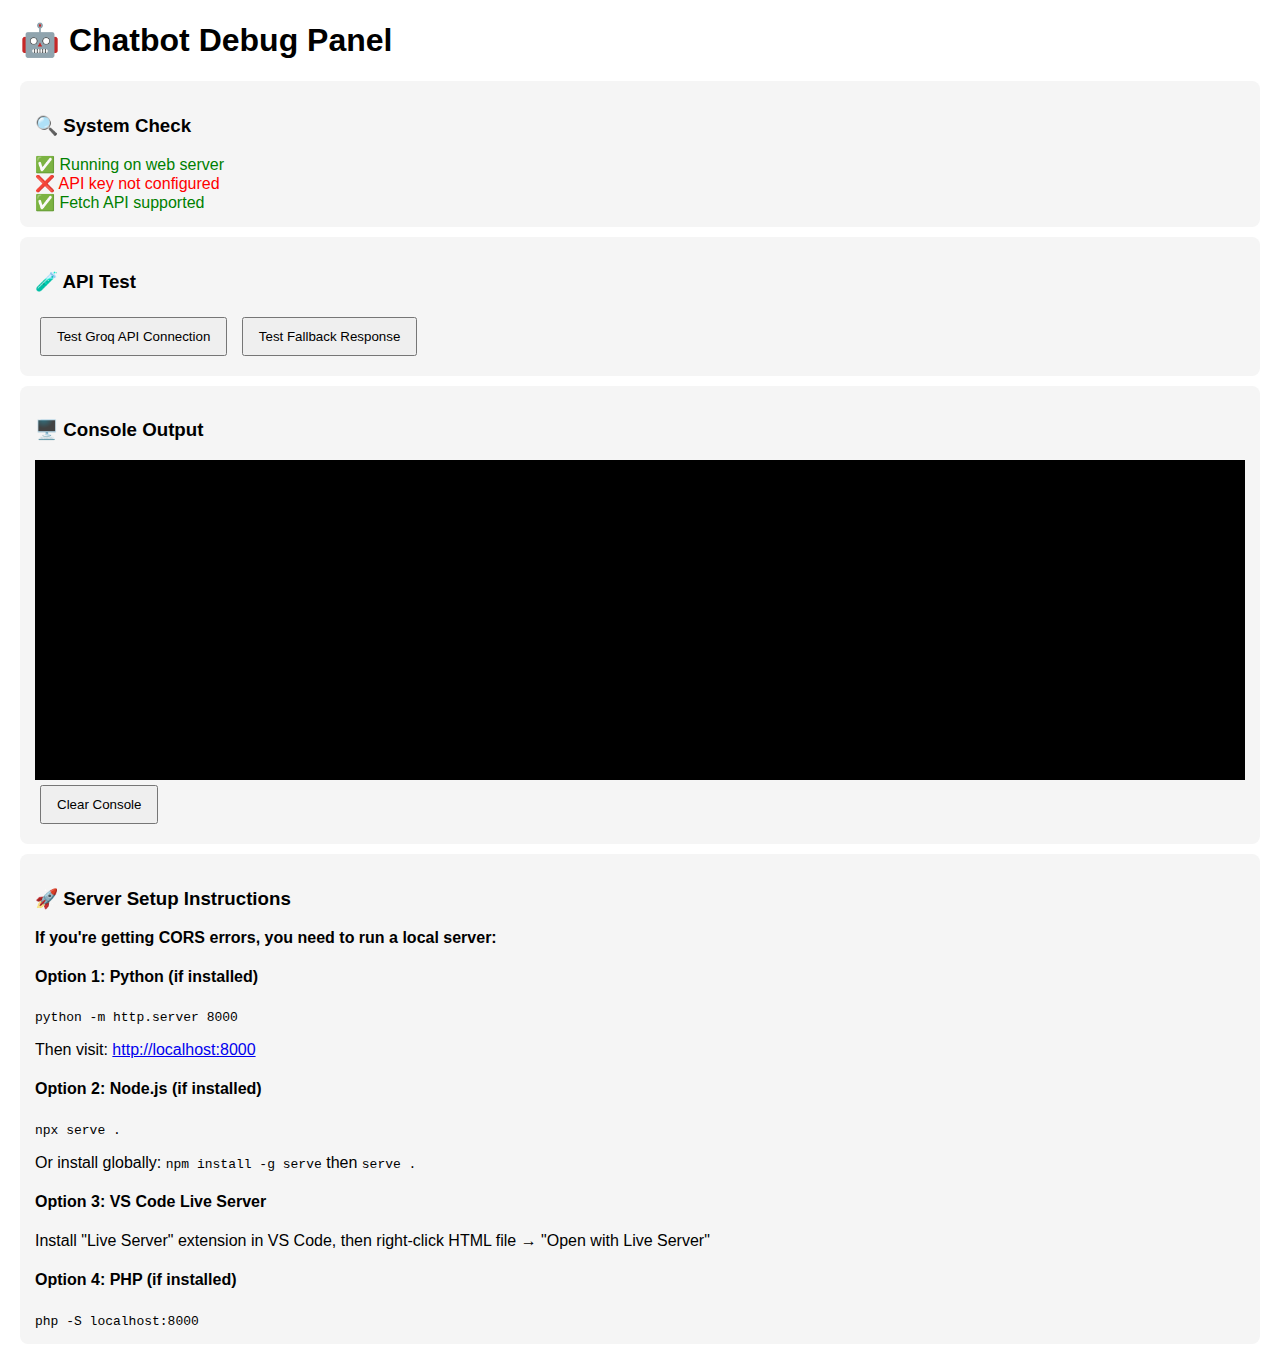
<file: test-server.html>
<!DOCTYPE html>
<html lang="en">
  <head>
    <meta charset="UTF-8" />
    <meta name="viewport" content="width=device-width, initial-scale=1.0" />
    <title>Chatbot Test & Debug</title>
    <style>
      body {
        font-family: Arial, sans-serif;
        margin: 20px;
      }
      .debug-panel {
        background: #f5f5f5;
        padding: 15px;
        border-radius: 8px;
        margin: 10px 0;
      }
      .success {
        color: green;
      }
      .error {
        color: red;
      }
      .warning {
        color: orange;
      }
      button {
        padding: 10px 15px;
        margin: 5px;
        cursor: pointer;
      }
      #console-output {
        background: #000;
        color: #0f0;
        padding: 10px;
        height: 300px;
        overflow-y: scroll;
        font-family: monospace;
      }
    </style>
  </head>
  <body>
    <h1>🤖 Chatbot Debug Panel</h1>

    <div class="debug-panel">
      <h3>🔍 System Check</h3>
      <div id="system-status">Checking...</div>
    </div>

    <div class="debug-panel">
      <h3>🧪 API Test</h3>
      <button onclick="testAPI()">Test Groq API Connection</button>
      <button onclick="testFallback()">Test Fallback Response</button>
      <div id="api-status"></div>
    </div>

    <div class="debug-panel">
      <h3>🖥️ Console Output</h3>
      <div id="console-output"></div>
      <button onclick="clearConsole()">Clear Console</button>
    </div>

    <div class="debug-panel">
      <h3>🚀 Server Setup Instructions</h3>
      <p>
        <strong
          >If you're getting CORS errors, you need to run a local
          server:</strong
        >
      </p>

      <h4>Option 1: Python (if installed)</h4>
      <code>python -m http.server 8000</code>
      <p>
        Then visit: <a href="http://localhost:8000">http://localhost:8000</a>
      </p>

      <h4>Option 2: Node.js (if installed)</h4>
      <code>npx serve .</code>
      <p>
        Or install globally: <code>npm install -g serve</code> then
        <code>serve .</code>
      </p>

      <h4>Option 3: VS Code Live Server</h4>
      <p>
        Install "Live Server" extension in VS Code, then right-click HTML file →
        "Open with Live Server"
      </p>

      <h4>Option 4: PHP (if installed)</h4>
      <code>php -S localhost:8000</code>
    </div>

    <script>
      // Capture console logs
      const originalLog = console.log;
      const originalError = console.error;
      const consoleOutput = document.getElementById("console-output");

      function addToConsole(message, type = "log") {
        const div = document.createElement("div");
        div.style.color = type === "error" ? "#ff6b6b" : "#4ecdc4";
        div.textContent = `[${new Date().toLocaleTimeString()}] ${message}`;
        consoleOutput.appendChild(div);
        consoleOutput.scrollTop = consoleOutput.scrollHeight;
      }

      console.log = function (...args) {
        originalLog.apply(console, args);
        addToConsole(args.join(" "), "log");
      };

      console.error = function (...args) {
        originalError.apply(console, args);
        addToConsole(args.join(" "), "error");
      };

      // System check
      function checkSystem() {
        const status = document.getElementById("system-status");
        let checks = [];

        // Check if running on server
        if (location.protocol === "file:") {
          checks.push(
            '<span class="error">❌ Running from file:// - This may cause CORS issues</span>'
          );
        } else {
          checks.push('<span class="success">✅ Running on web server</span>');
        }

        // Check if API key is set
        const hasApiKey =
          typeof GROQ_API_KEY !== "undefined" &&
          GROQ_API_KEY !== "YOUR_GROQ_API_KEY_HERE";
        if (hasApiKey) {
          checks.push('<span class="success">✅ API key is configured</span>');
        } else {
          checks.push('<span class="error">❌ API key not configured</span>');
        }

        // Check fetch support
        if (typeof fetch !== "undefined") {
          checks.push('<span class="success">✅ Fetch API supported</span>');
        } else {
          checks.push('<span class="error">❌ Fetch API not supported</span>');
        }

        status.innerHTML = checks.join("<br>");
      }

      // Test API connection
      async function testAPI() {
        const statusDiv = document.getElementById("api-status");
        statusDiv.innerHTML =
          '<span class="warning">🔄 Testing API connection...</span>';

        try {
          // Import the API key and functions from chatbot.js
          if (typeof GROQ_API_KEY === "undefined") {
            throw new Error(
              "GROQ_API_KEY not found. Make sure chatbot.js is loaded."
            );
          }

          const response = await fetch(
            "https://api.groq.com/openai/v1/chat/completions",
            {
              method: "POST",
              headers: {
                Authorization: `Bearer ${GROQ_API_KEY}`,
                "Content-Type": "application/json",
              },
              body: JSON.stringify({
                model: "llama-3.1-8b-instant",
                messages: [
                  { role: "system", content: "You are a test assistant." },
                  { role: "user", content: 'Say "API test successful"' },
                ],
                max_tokens: 50,
              }),
            }
          );

          if (response.ok) {
            const data = await response.json();
            statusDiv.innerHTML =
              '<span class="success">✅ API connection successful!</span>';
            console.log("API test response:", data);
          } else {
            const errorText = await response.text();
            statusDiv.innerHTML = `<span class="error">❌ API error: ${response.status}</span>`;
            console.error("API error:", errorText);
          }
        } catch (error) {
          statusDiv.innerHTML = `<span class="error">❌ Connection failed: ${error.message}</span>`;
          console.error("API test failed:", error);
        }
      }

      // Test fallback response
      function testFallback() {
        const statusDiv = document.getElementById("api-status");
        if (typeof getFallbackResponse !== "undefined") {
          const response = getFallbackResponse(
            "which engineering branch are available in COEP pune college?"
          );
          statusDiv.innerHTML = `<span class="success">✅ Fallback test successful</span><br><small>${response.substring(
            0,
            100
          )}...</small>`;
        } else {
          statusDiv.innerHTML =
            '<span class="error">❌ getFallbackResponse function not found</span>';
        }
      }

      function clearConsole() {
        consoleOutput.innerHTML = "";
      }

      // Run system check on load
      window.onload = checkSystem;
    </script>

    <!-- Load chatbot.js to access functions -->
    <script src="chatbot.js"></script>
  </body>
</html>
</file>
